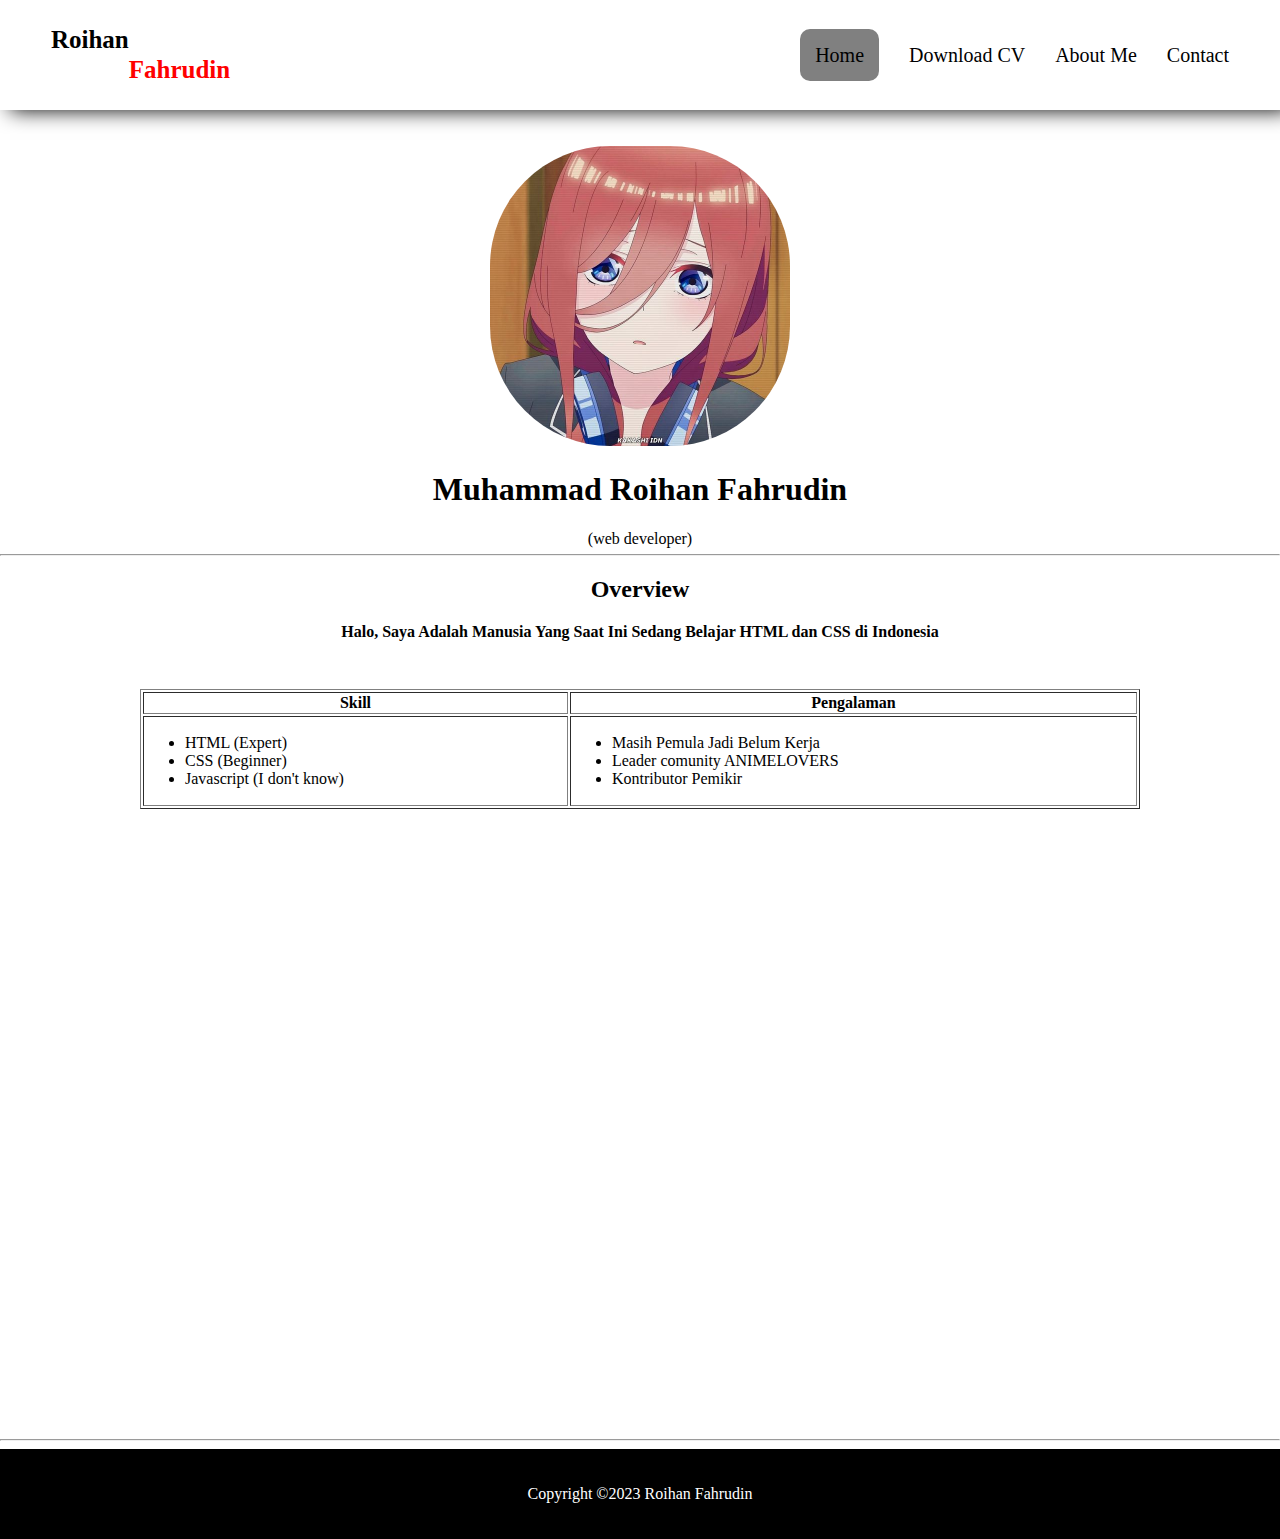
<file: index.html>
<!DOCTYPE html>
<html lang="en">
<head>
    <meta charset="UTF-8">
    <meta http-equiv="X-UA-Compatible" content="IE=edge">
    <meta name="viewport" content="width=device-width, initial-scale=1.0">
    <title>M Roihan Fahrudin </title>
    <link rel="stylesheet" href="style.css">
</head>
<body>
    <div class="container">
    <nav class="wrapper">
        <div class="nduwur">
            <div class="awal">roihan</div>
            <div class="akhir">fahrudin</div>
        </div>
        <ul class="atasan">
            <li><a href="index.html" class="yo">home</a></li>
            <li><a href="yaw.pdf">download CV</a></li>
            <li><a href="about4.html">about Me</a></li>
            <li><a href="contact4.html">contact</a></li>
        </ul>
        </nav>
    </div>
    <br>
    <br>
    <header style="text-align: center;">
    <img src="miku.jpg" height="300px" width="300px" style="border-radius: 40%;">
    <h1>Muhammad Roihan Fahrudin</h1>
    <p>(web developer)</p>
    </header>
    <hr>
    <inti style="text-align: center;">
    <h2>Overview</h2>
    <p><b>Halo, Saya Adalah Manusia Yang Saat Ini Sedang
        Belajar HTML dan CSS di Indonesia</b></p>
    </inti>

    <div style="max-width: 1000px; margin: 3em auto">
        <table border="1" width="100%">
            <thead>
                <tr>
                    <th>Skill</th>
                    <th>Pengalaman</th>
                </tr>
            </thead>
            <tbody>
                <tr>
                    <td>
                        <ul>
                            <li>HTML (Expert)</li>
                            <li>CSS (Beginner)</li>
                            <li>Javascript (I don't know)</li>
                        </ul>
                    </td>
                    <td>
                        <ul>
                            <li>Masih Pemula Jadi Belum Kerja</li>
                            <li>Leader comunity ANIMELOVERS</li>
                            <li>Kontributor Pemikir</li>
                        </ul>
                    </td>
                </tr>
            </tbody>
        </table>
        </div>   
        <div style="margin-top: 50%;">
        <hr>
        <footer class="ye" style="text-align: center;">
        <p class="no">Copyright &copy;2023 Roihan Fahrudin</p>
        </footer>
        </div>

</body>
</html>
</file>
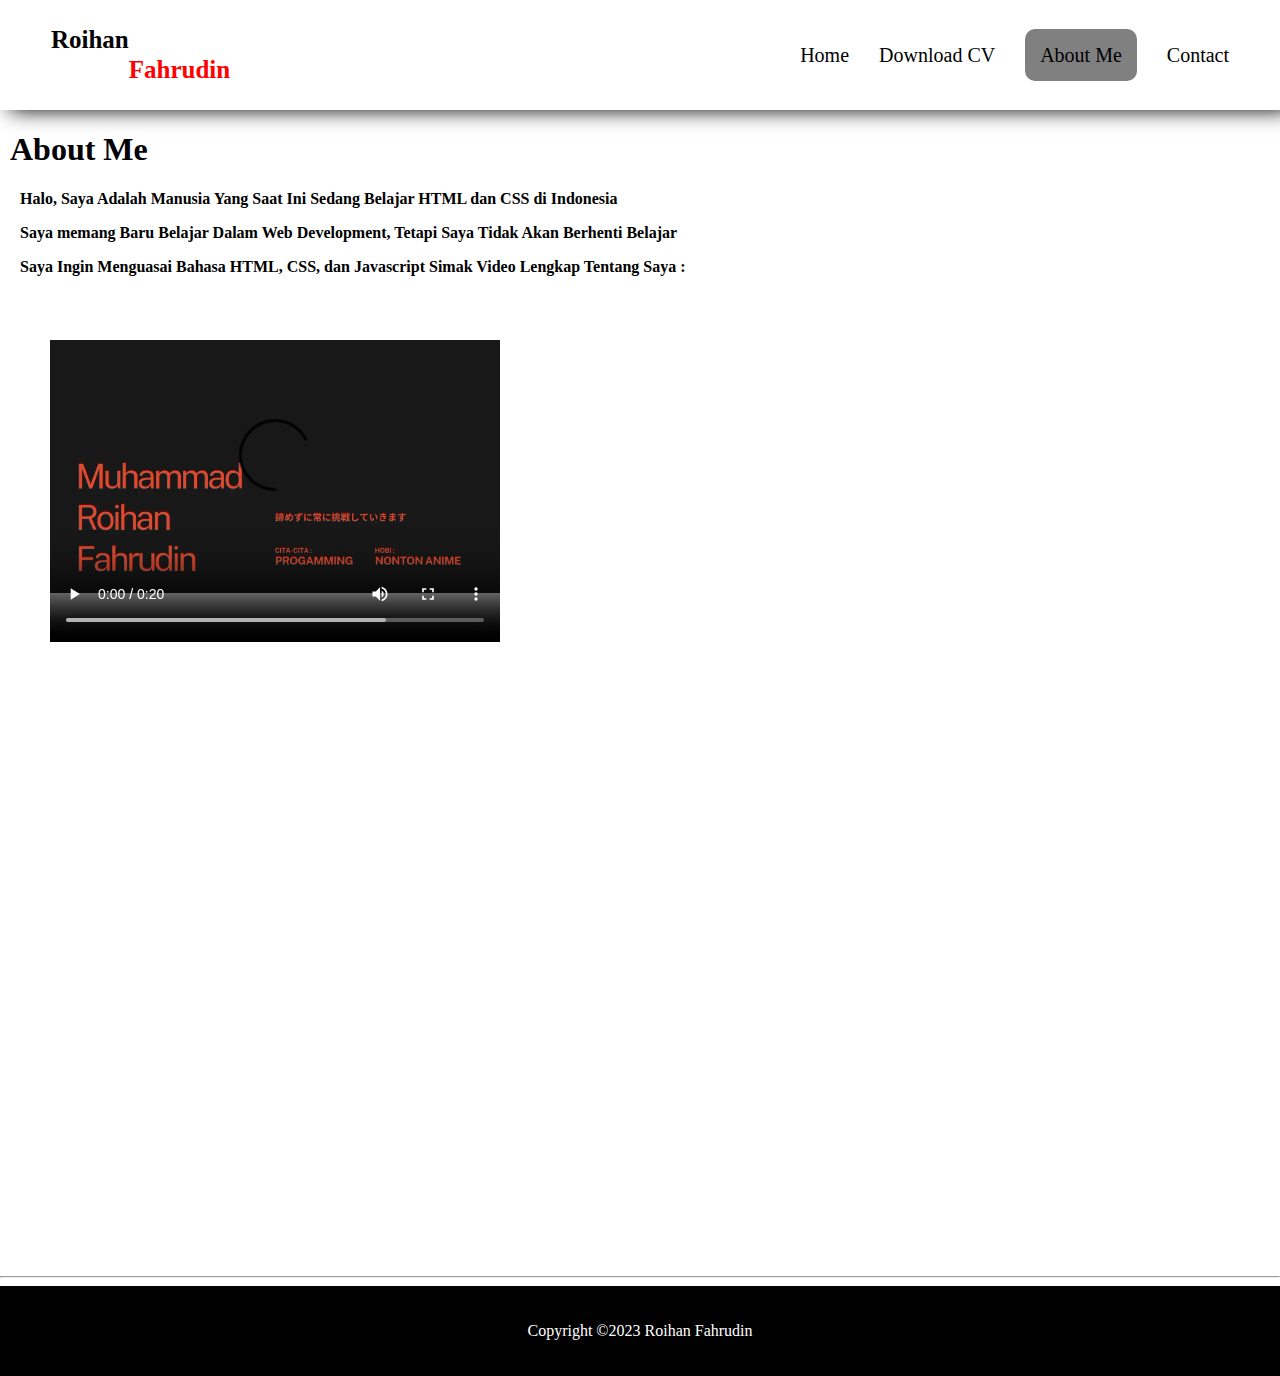
<file: about4.html>
<!DOCTYPE html>
<html lang="en">
<head>
    <meta charset="UTF-8">
    <meta http-equiv="X-UA-Compatible" content="IE=edge">
    <meta name="viewport" content="width=device-width, initial-scale=1.0">
    <title>M Roihan Fahrudin</title>
    <link rel="stylesheet" href="about4.css">
</head>
<body>
    <div class="container">
    <nav class="wrapper">
        <div class="nduwur">
            <div class="awal">roihan</div>
            <div class="akhir">fahrudin</div>
        </div>
        <ul class="atasan">
            <li><a href="index.html">Home</a></li>
            <li><a href="yaw.pdf">Download CV</a></li>
            <li><a href="about4.html" class="yo">About Me</a></li>
            <li><a href="contact4.html">Contact</a></li>
        </ul>
    </div>

    <teks>
        <h1 style="margin-left: 10px;">About Me</h1>
        <p style="margin-left: 20px;"><b>Halo, Saya Adalah Manusia Yang Saat Ini Sedang
            Belajar HTML dan CSS di Indonesia</b></p>
            <p style="margin-left: 20px;"><b>Saya memang Baru Belajar Dalam Web Development, Tetapi Saya
                Tidak Akan Berhenti Belajar</b></p>
                <p style="margin-left: 20px;"><b>Saya Ingin Menguasai Bahasa HTML, CSS, dan Javascript
                    Simak Video Lengkap Tentang Saya :</b></p>
    </teks>
    <p>
        <video controls style="height: 350px; width: 450px; margin-left: 50px;">
            <source src="hadeh.mp4" type="video/webm">
        </video>
    </p>
    
    <div style="margin-top: 50%;">
    <hr>
    <footer class="ye" style="text-align: center;">
    <p class="no">Copyright &copy;2023 Roihan Fahrudin</p>
    </footer>
    </div> 

</body>
</html>
</file>
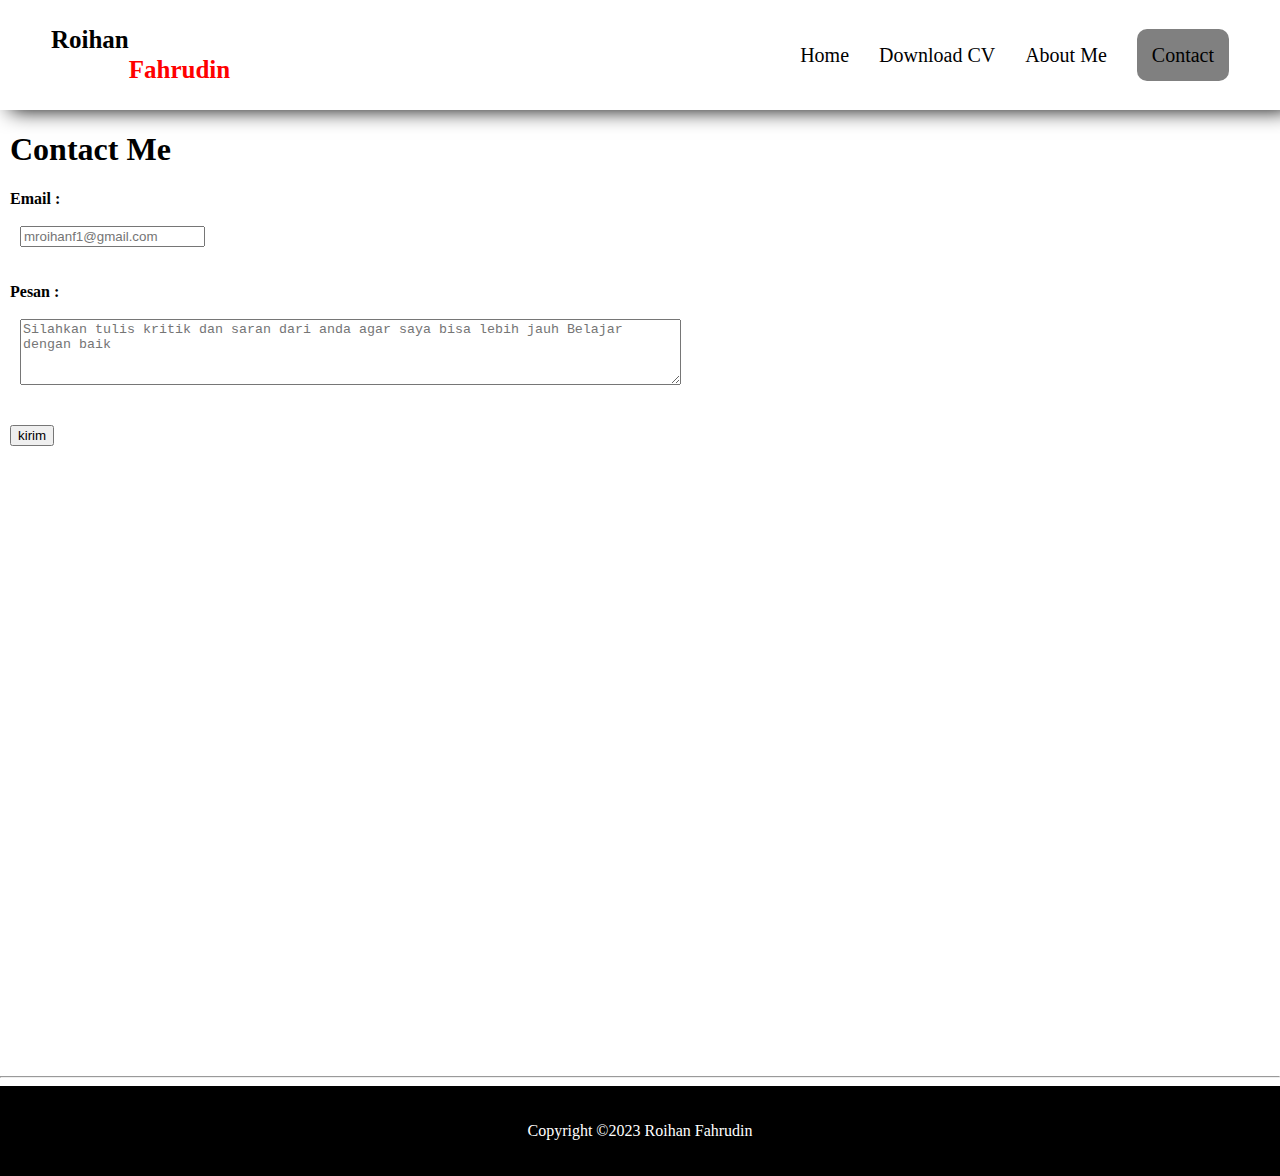
<file: contact4.html>
<!DOCTYPE html>
<html lang="en">
<head>
    <meta charset="UTF-8">
    <meta http-equiv="X-UA-Compatible" content="IE=edge">
    <meta name="viewport" content="width=device-width, initial-scale=1.0">
    <title>M Roihan Fahrudin</title>
    <link rel="stylesheet" href="contact4.css">
</head>
<body>
    <div class="container">
    <nav class="wrapper">
        <div class="nduwur">
            <div class="awal">roihan</div>
            <div class="akhir">fahrudin</div>
        </div>
        <ul class="atasan">
            <li><a href="index.html">Home</a></li>
            <li><a href="yaw.pdf">Download CV</a></li>
            <li><a href="about4.html">About Me</a></li>
            <li><a href="contact4.html" class="yo">Contact</a></li>
        </ul>
    </div>

    <div>
        <h1 style="margin-left: 10px;">Contact Me</h1>
        <form>
            <label style="margin-left: 10px;" for="email"><b>Email :</b></label>
            <br>
            <br>
            <input style="margin-left: 20px;" type="email" name="email" placeholder="mroihanf1@gmail.com">
            <br>
            <br>
            <br>
            <label style="margin-left: 10px;" for="message"><b>Pesan :</b></label>
            <br>
            <br>
            <textarea style="margin-left: 20px;" name="message" placeholder="Silahkan tulis kritik dan saran dari anda agar saya bisa lebih jauh Belajar dengan baik" rows="4" cols="80"></textarea>
            <br>
            <br>
            <br>
            <input style="margin-left: 10px;" type="submit" value="kirim">
        </form>
        <div style="margin-top: 50%;">
        <hr>
        <footer class="ye" style="text-align: center;">
        <p class="no">Copyright &copy;2023 Roihan Fahrudin</p>
        </footer>
        </div> 
    </div>
    
</body>
</html>
</file>
<file: style.css>
body {
    margin: 0;
    padding: 0;
}

.container{
    display: flex;
    width: 100%
}

.wrapper {
    display: flex;
    justify-content: center;
    font-size: 20px;
    padding: 15px;
    width: 100%;
    height: 80px;
    background-color: white;
    box-shadow: 10px 0px 20px black;
}

.nduwur {
    display: flex;
    align-items: center;
    font-size: 25px;
    padding: 15px;
    text-transform: capitalize;
}

.nduwur > .awal {
    margin-bottom: 30px;
}

.nduwur > .akhir {
    margin-top: 30px;
}

.atasan {
    display: flex;
    justify-content: center;
    align-items: center;
    margin-left: 500px;
    
}

.atasan > li {
    list-style-type: none;
    padding: 15px;
}

.atasan > li > a {
    color: black;
    font-size: 20px;
    text-decoration: none;
    text-transform: capitalize;
}

.awal {
    font-weight: 700;
    color: black;
    font-family: 'Times New Roman';
}

.akhir {
    font-weight: 700;
    color: red;
}

.yo {
    padding: 15px;
    background-color: grey;
    border-radius: 10px;
}

hr {
    margin-top: -10px;
}

.ye {
    background-color: black;
    padding: 20px;
    padding-right: 20px;
    margin-left: 0;
    margin-right: 0;
}

.no {
    color: white;
}
</file>
<file: about4.css>
body {
    margin: 0;
    padding: 0;
}

.container{
    display: flex;
    width: 100%
}

.wrapper {
    display: flex;
    justify-content: center;
    font-size: 20px;
    padding: 15px;
    width: 100%;
    height: 80px;
    background-color: white;
    box-shadow: 10px 0px 20px black;
}

.nduwur {
    display: flex;
    align-items: center;
    font-size: 25px;
    padding: 15px;
    text-transform: capitalize;
}

.nduwur > .awal {
    margin-bottom: 30px;
}

.nduwur > .akhir {
    margin-top: 30px;
}

.atasan {
    display: flex;
    justify-content: center;
    align-items: center;
    margin-left: 500px;
    
}

.atasan > li {
    list-style-type: none;
    padding: 15px;
}

.atasan > li > a {
    color: black;
    font-size: 20px;
    text-decoration: none;
    text-transform: capitalize;
}

.awal {
    font-weight: 700;
    color: black;
    font-family: 'Times New Roman';
}

.akhir {
    font-weight: 700;
    color: red;
}

.yo {
    padding: 15px;
    background-color: grey;
    border-radius: 10px;
}

hr {
    margin-top: -10px;
}

.ye {
    background-color: black;
    padding: 20px;
    padding-right: 20px;
    margin-left: 0;
    margin-right: 0;
}

.no {
    color: white;
}
</file>
<file: contact4.css>
body {
    margin: 0;
    padding: 0;
}

.container{
    display: flex;
    width: 100%
}

.wrapper {
    display: flex;
    justify-content: center;
    font-size: 20px;
    padding: 15px;
    width: 100%;
    height: 80px;
    background-color: white;
    box-shadow: 10px 0px 20px black;
}

.nduwur {
    display: flex;
    align-items: center;
    font-size: 25px;
    padding: 15px;
    text-transform: capitalize;
}

.nduwur > .awal {
    margin-bottom: 30px;
}

.nduwur > .akhir {
    margin-top: 30px;
}

.atasan {
    display: flex;
    justify-content: center;
    align-items: center;
    margin-left: 500px;
    
}

.atasan > li {
    list-style-type: none;
    padding: 15px;
}

.atasan > li > a {
    color: black;
    font-size: 20px;
    text-decoration: none;
    text-transform: capitalize;
}

.awal {
    font-weight: 700;
    color: black;
    font-family: 'Times New Roman';
}

.akhir {
    font-weight: 700;
    color: red;
}

.yo {
    padding: 15px;
    background-color: grey;
    border-radius: 10px;
}

hr {
    margin-top: -10px;
}

.ye {
    background-color: black;
    padding: 20px;
    padding-right: 20px;
    margin-left: 0;
    margin-right: 0;
}

.no {
    color: white;
}
</file>
